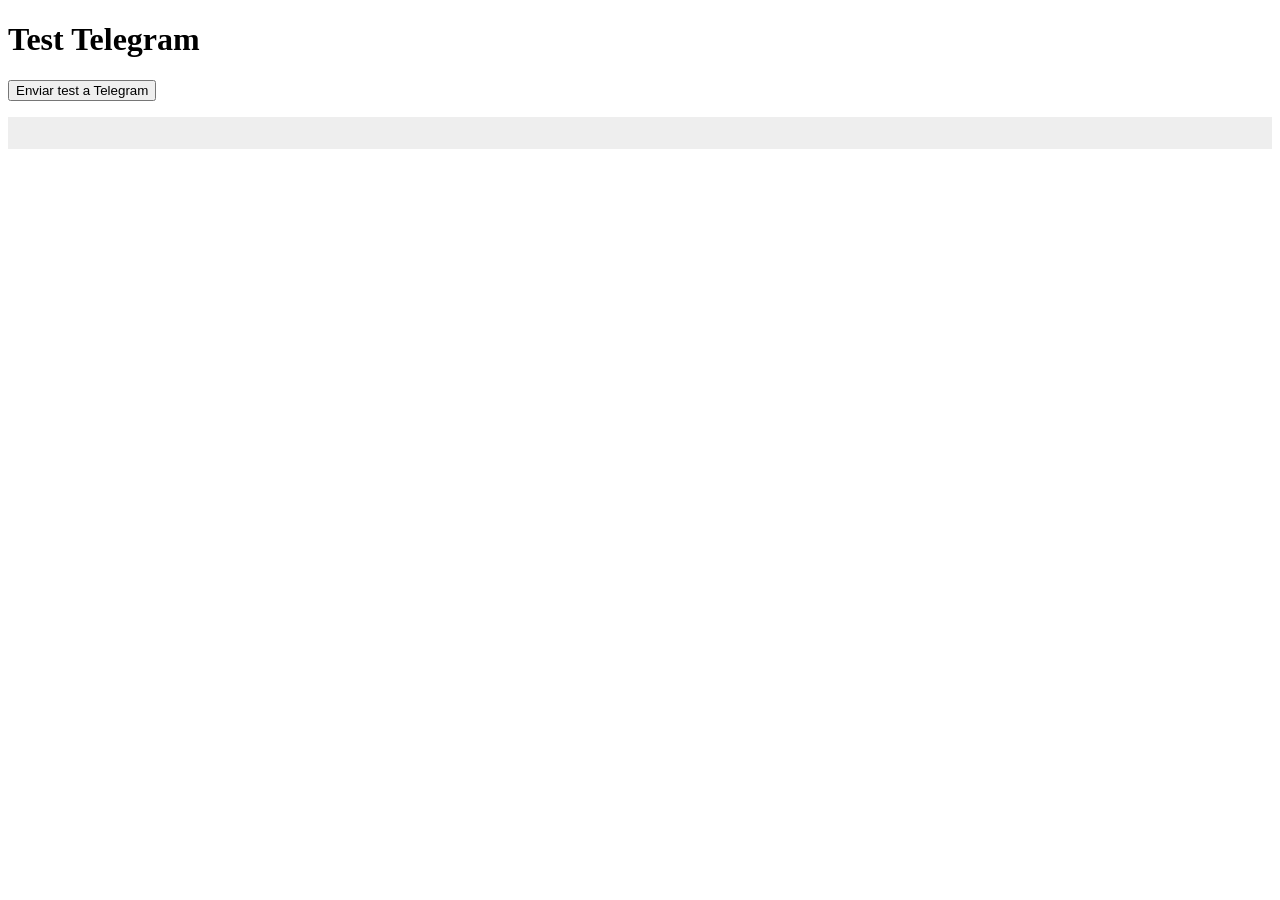
<file: test-telegram.html>
<!DOCTYPE html>
<html lang="es">
<head>
  <meta charset="UTF-8" />
  <title>Test Telegram</title>
</head>
<body>
  <h1>Test Telegram</h1>
  <button id="btn">Enviar test a Telegram</button>
  <pre id="resultado" style="background:#eee;padding:1rem;margin-top:1rem;white-space:pre-wrap"></pre>
  <script type="module">
    const URL = 'https://orypvcwpeomplyhqwzdh.supabase.co/functions/v1/notify-telegram';
    const ANON_KEY = 'eyJhbGciOiJIUzI1NiIsInR5cCI6IkpXVCJ9.eyJpc3MiOiJzdXBhYmFzZSIsInJlZiI6Im9yeXB2Y3dwZW9tcGx5aHF3emRoIiwicm9sZSI6ImFub24iLCJpYXQiOjE3Njk4MDE4OTUsImV4cCI6MjA4NTM3Nzg5NX0.WUB5SAQPGdbQQgKWsoxGnxjKGWq9iUNUlTG19SWhhk8';

    document.getElementById('btn').addEventListener('click', async () => {
      const resultado = document.getElementById('resultado');
      resultado.textContent = 'Enviando...';

      const body = JSON.stringify({
        numero_solicitud: 'SOL-2526-TEST',
        nombre_profesor: 'Test GerBot',
        grupo: '1º CFGM',
        modulo: 'PMB',
        material: 'Prueba desde test-telegram.html',
        cantidad: 1,
        urgencia: 'Por comprar',
        proyecto: 'Test',
        fecha: '2026-03-25'
      });

      try {
        const res = await fetch(URL, {
          method: 'POST',
          headers: {
            'Content-Type': 'application/json',
            'Authorization': 'Bearer ' + ANON_KEY
          },
          body
        });
        const data = await res.json();
        resultado.textContent = `Status: ${res.status}\n${JSON.stringify(data, null, 2)}`;
      } catch (err) {
        resultado.textContent = 'Error de red: ' + err.message;
      }
    });
  </script>
</body>
</html>
</file>
